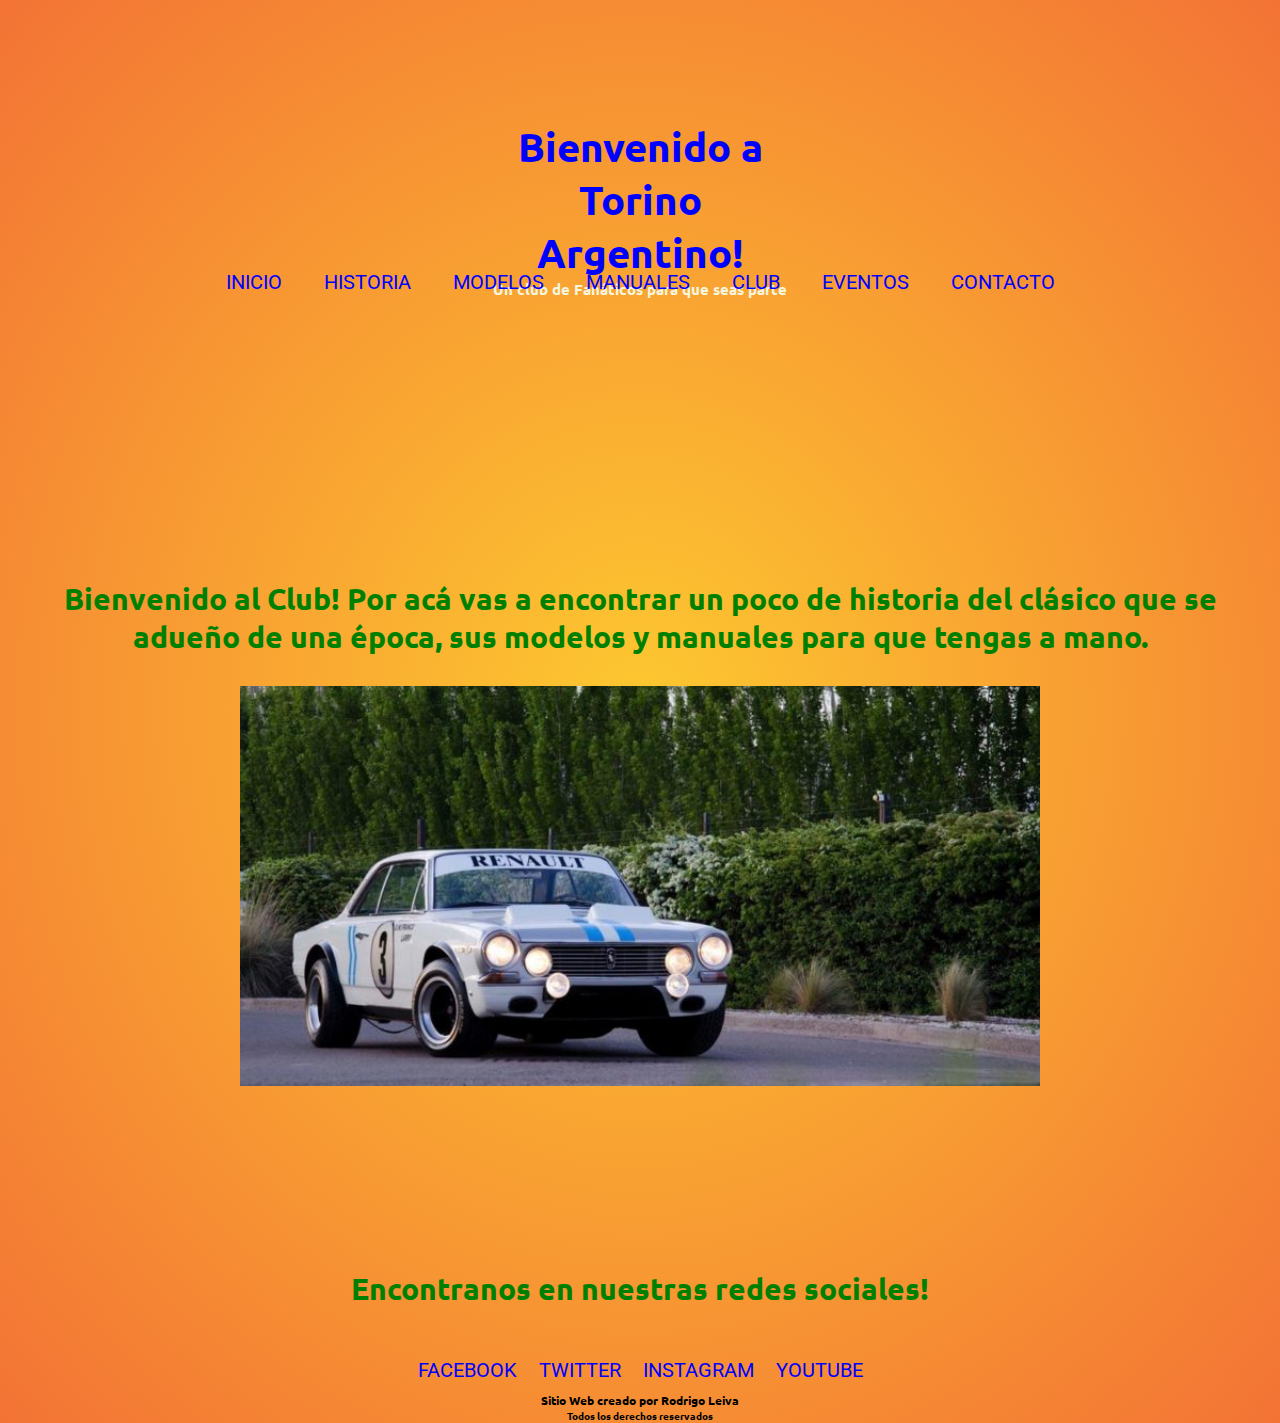
<file: index.html>
<!DOCTYPE html>
<html lang="es">
<head>
    <meta charset="UTF-8">
    <meta http-equiv="X-UA-Compatible" content="IE=edge">
    <meta name="viewport" content="width=device-width, initial-scale=1.0">
    <title>Pre Entrega Proyecto Final</title>
    <link rel="shortcut icon" href="img/logo2.png" type="image/x-icon">

    <!-- CSS -->
     <link rel="stylesheet" href="css/estilo.css">

</head>
<body class="gridPadre">

    <!-- titulo/encabezado -->

    <header class="encabezado">
        <div>
        <h1>Bienvenido a Torino Argentino!</h1>
        <p></p> 
        <p class="inicio">Un club de Fanáticos para que seas parte</p>
        </div>

    <!--  navegación a páginas-->
        <nav>
            <ul>
                <li><a href="index.html">Inicio</a></li>
                <li><a href="pages/historia.html">Historia</a></li>
                <li><a href="pages/modelos.html">Modelos</a></li>
                <li><a href="pages/manuales.html">Manuales</a></li>
                <li><a href="pages/club.html">Club</a></li>
                <li><a href="pages/eventos.html">Eventos</a></li>
                <li><a href="pages/contacto.html">Contacto</a></li>
            </ul>
        </nav>

    </header>

    <!-- contenido -->

    <main>
         
        <section class="inicio">
            <h2>Bienvenido al Club! Por acá vas a encontrar un poco de historia del clásico que se adueño de una época, sus modelos y manuales para que tengas a mano.</h2>
            <p></p>
            <img src="img/torino3.jpeg" alt="Imágen de un Torino">
        </section>
        
        <!-- comentariamos lo que estaba antes -->
        <!-- <p class="inicio">Bienvenido al Club del auto Argentino! Vas a encontrar un poco de historia del clásico que se adueño de una época, sus modelos y manuales para que tengas a mano.</p>
         <p class="imagenes">
         <img src="img/torino3.jpeg" alt="Imágen de un Torino">
         </p> -->
        
    <main>

    <!-- Pie de página -->

        <footer>
            <h2>Encontranos en nuestras redes sociales!</h2>
           <nav>
                <ul>
                    <li><a href="" >Facebook</a></li>
                    <li><a href="" >Twitter</a></li>
                    <li><a href="" >Instagram</a></li>
                    <li><a href="" >Youtube</a></li>
                </ul>
            </nav>
            <h3>Sitio Web creado por Rodrigo Leiva</h3>
            <h4>Todos los derechos reservados</h4>

        </footer>

</body>
</html>
</file>
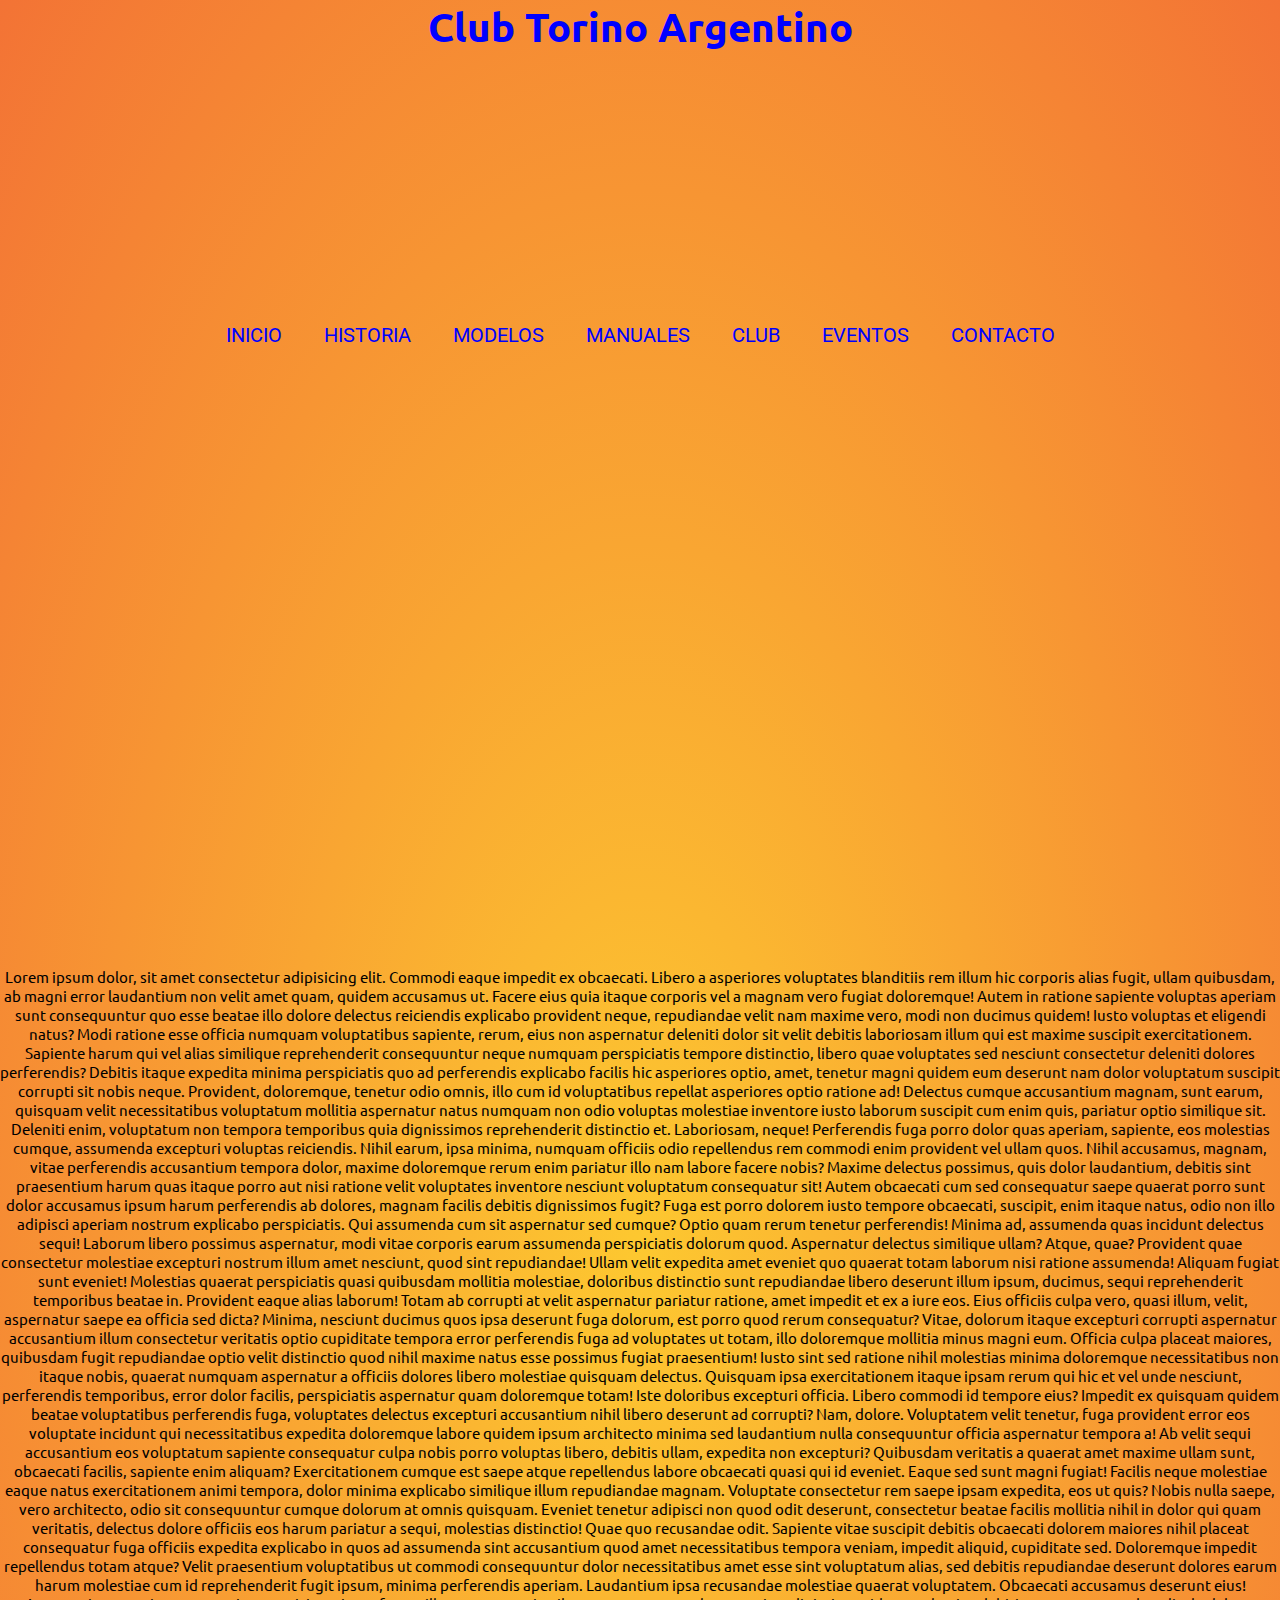
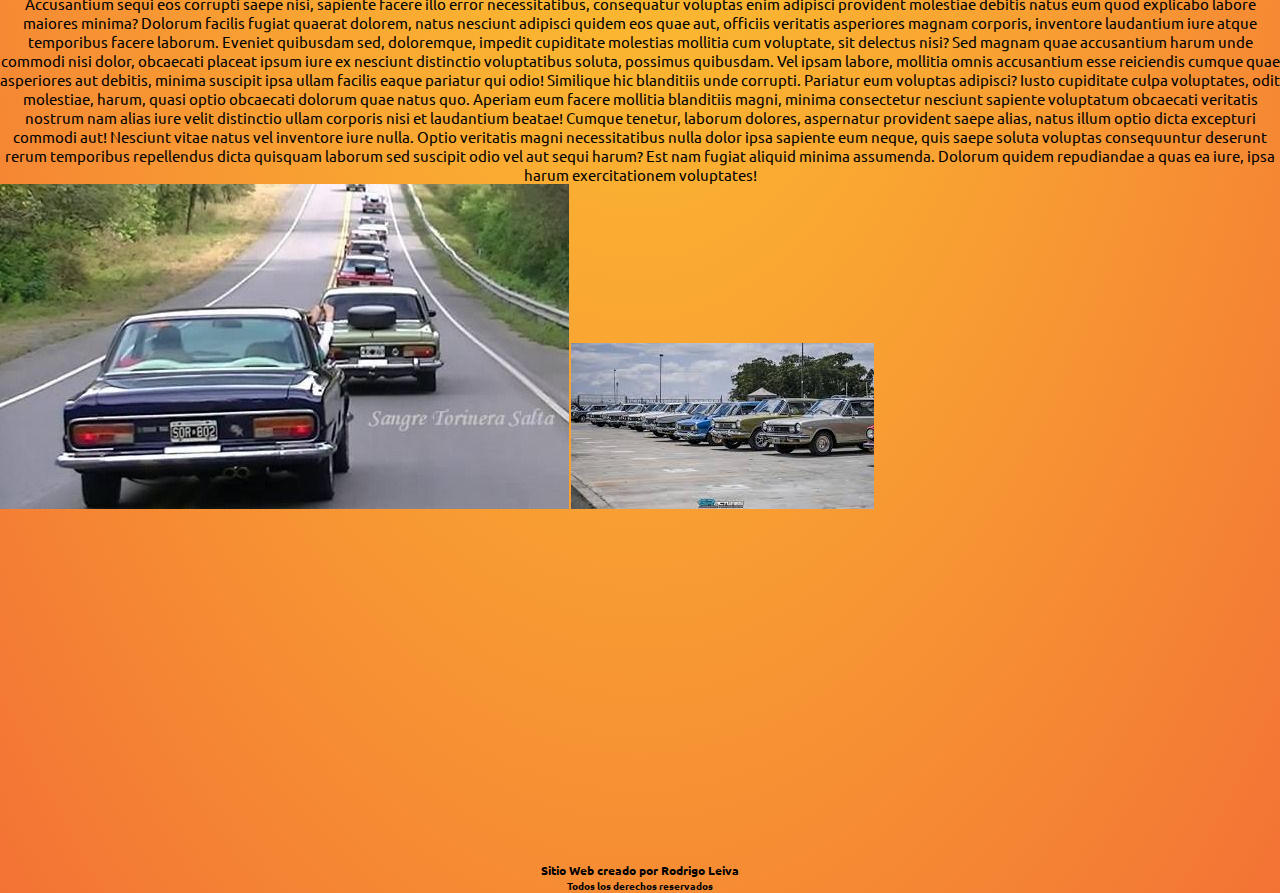
<file: pages/club.html>
<!DOCTYPE html>
<html lang="es">
<head>
    <meta charset="UTF-8">
    <meta http-equiv="X-UA-Compatible" content="IE=edge">
    <meta name="viewport" content="width=device-width, initial-scale=1.0">
    <title>Pre Entrega Proyecto Final</title>
    <link rel="shortcut icon" href="../img/logo2.png" type="image/x-icon">
    <link rel="stylesheet" href="../css/estilo.css">
</head>
<body>
    <header>
        <h1>Club Torino Argentino</h1>
        <nav>
            <ul>
                <li><a href="../index.html">Inicio</a></li>
                <li><a href="historia.html">Historia</a></li>
                <li><a href="modelos.html">Modelos</a></li>
                <li><a href="manuales.html">Manuales</a></li>
                <li><a href="club.html">Club</a></li>
                <li><a href="eventos.html">Eventos</a></li>
                <li><a href="contacto.html">Contacto</a></li>
            </ul>
        </nav>

    </header>
    <main>
        <p class="parrafo">Lorem ipsum dolor, sit amet consectetur adipisicing elit. Commodi eaque impedit ex obcaecati. Libero a asperiores voluptates blanditiis rem illum hic corporis alias fugit, ullam quibusdam, ab magni error laudantium non velit amet quam, quidem accusamus ut. Facere eius quia itaque corporis vel a magnam vero fugiat doloremque! Autem in ratione sapiente voluptas aperiam sunt consequuntur quo esse beatae illo dolore delectus reiciendis explicabo provident neque, repudiandae velit nam maxime vero, modi non ducimus quidem! Iusto voluptas et eligendi natus? Modi ratione esse officia numquam voluptatibus sapiente, rerum, eius non aspernatur deleniti dolor sit velit debitis laboriosam illum qui est maxime suscipit exercitationem. Sapiente harum qui vel alias similique reprehenderit consequuntur neque numquam perspiciatis tempore distinctio, libero quae voluptates sed nesciunt consectetur deleniti dolores perferendis? Debitis itaque expedita minima perspiciatis quo ad perferendis explicabo facilis hic asperiores optio, amet, tenetur magni quidem eum deserunt nam dolor voluptatum suscipit corrupti sit nobis neque. Provident, doloremque, tenetur odio omnis, illo cum id voluptatibus repellat asperiores optio ratione ad! Delectus cumque accusantium magnam, sunt earum, quisquam velit necessitatibus voluptatum mollitia aspernatur natus numquam non odio voluptas molestiae inventore iusto laborum suscipit cum enim quis, pariatur optio similique sit. Deleniti enim, voluptatum non tempora temporibus quia dignissimos reprehenderit distinctio et. Laboriosam, neque! Perferendis fuga porro dolor quas aperiam, sapiente, eos molestias cumque, assumenda excepturi voluptas reiciendis. Nihil earum, ipsa minima, numquam officiis odio repellendus rem commodi enim provident vel ullam quos. Nihil accusamus, magnam, vitae perferendis accusantium tempora dolor, maxime doloremque rerum enim pariatur illo nam labore facere nobis? Maxime delectus possimus, quis dolor laudantium, debitis sint praesentium harum quas itaque porro aut nisi ratione velit voluptates inventore nesciunt voluptatum consequatur sit! Autem obcaecati cum sed consequatur saepe quaerat porro sunt dolor accusamus ipsum harum perferendis ab dolores, magnam facilis debitis dignissimos fugit? Fuga est porro dolorem iusto tempore obcaecati, suscipit, enim itaque natus, odio non illo adipisci aperiam nostrum explicabo perspiciatis. Qui assumenda cum sit aspernatur sed cumque? Optio quam rerum tenetur perferendis! Minima ad, assumenda quas incidunt delectus sequi! Laborum libero possimus aspernatur, modi vitae corporis earum assumenda perspiciatis dolorum quod. Aspernatur delectus similique ullam? Atque, quae? Provident quae consectetur molestiae excepturi nostrum illum amet nesciunt, quod sint repudiandae! Ullam velit expedita amet eveniet quo quaerat totam laborum nisi ratione assumenda! Aliquam fugiat sunt eveniet! Molestias quaerat perspiciatis quasi quibusdam mollitia molestiae, doloribus distinctio sunt repudiandae libero deserunt illum ipsum, ducimus, sequi reprehenderit temporibus beatae in. Provident eaque alias laborum! Totam ab corrupti at velit aspernatur pariatur ratione, amet impedit et ex a iure eos. Eius officiis culpa vero, quasi illum, velit, aspernatur saepe ea officia sed dicta? Minima, nesciunt ducimus quos ipsa deserunt fuga dolorum, est porro quod rerum consequatur? Vitae, dolorum itaque excepturi corrupti aspernatur accusantium illum consectetur veritatis optio cupiditate tempora error perferendis fuga ad voluptates ut totam, illo doloremque mollitia minus magni eum. Officia culpa placeat maiores, quibusdam fugit repudiandae optio velit distinctio quod nihil maxime natus esse possimus fugiat praesentium! Iusto sint sed ratione nihil molestias minima doloremque necessitatibus non itaque nobis, quaerat numquam aspernatur a officiis dolores libero molestiae quisquam delectus. Quisquam ipsa exercitationem itaque ipsam rerum qui hic et vel unde nesciunt, perferendis temporibus, error dolor facilis, perspiciatis aspernatur quam doloremque totam! Iste doloribus excepturi officia. Libero commodi id tempore eius? Impedit ex quisquam quidem beatae voluptatibus perferendis fuga, voluptates delectus excepturi accusantium nihil libero deserunt ad corrupti? Nam, dolore. Voluptatem velit tenetur, fuga provident error eos voluptate incidunt qui necessitatibus expedita doloremque labore quidem ipsum architecto minima sed laudantium nulla consequuntur officia aspernatur tempora a! Ab velit sequi accusantium eos voluptatum sapiente consequatur culpa nobis porro voluptas libero, debitis ullam, expedita non excepturi? Quibusdam veritatis a quaerat amet maxime ullam sunt, obcaecati facilis, sapiente enim aliquam? Exercitationem cumque est saepe atque repellendus labore obcaecati quasi qui id eveniet. Eaque sed sunt magni fugiat! Facilis neque molestiae eaque natus exercitationem animi tempora, dolor minima explicabo similique illum repudiandae magnam. Voluptate consectetur rem saepe ipsam expedita, eos ut quis? Nobis nulla saepe, vero architecto, odio sit consequuntur cumque dolorum at omnis quisquam. Eveniet tenetur adipisci non quod odit deserunt, consectetur beatae facilis mollitia nihil in dolor qui quam veritatis, delectus dolore officiis eos harum pariatur a sequi, molestias distinctio! Quae quo recusandae odit. Sapiente vitae suscipit debitis obcaecati dolorem maiores nihil placeat consequatur fuga officiis expedita explicabo in quos ad assumenda sint accusantium quod amet necessitatibus tempora veniam, impedit aliquid, cupiditate sed. Doloremque impedit repellendus totam atque? Velit praesentium voluptatibus ut commodi consequuntur dolor necessitatibus amet esse sint voluptatum alias, sed debitis repudiandae deserunt dolores earum harum molestiae cum id reprehenderit fugit ipsum, minima perferendis aperiam. Laudantium ipsa recusandae molestiae quaerat voluptatem. Obcaecati accusamus deserunt eius! Accusantium sequi eos corrupti saepe nisi, sapiente facere illo error necessitatibus, consequatur voluptas enim adipisci provident molestiae debitis natus eum quod explicabo labore maiores minima? Dolorum facilis fugiat quaerat dolorem, natus nesciunt adipisci quidem eos quae aut, officiis veritatis asperiores magnam corporis, inventore laudantium iure atque temporibus facere laborum. Eveniet quibusdam sed, doloremque, impedit cupiditate molestias mollitia cum voluptate, sit delectus nisi? Sed magnam quae accusantium harum unde commodi nisi dolor, obcaecati placeat ipsum iure ex nesciunt distinctio voluptatibus soluta, possimus quibusdam. Vel ipsam labore, mollitia omnis accusantium esse reiciendis cumque quae asperiores aut debitis, minima suscipit ipsa ullam facilis eaque pariatur qui odio! Similique hic blanditiis unde corrupti. Pariatur eum voluptas adipisci? Iusto cupiditate culpa voluptates, odit molestiae, harum, quasi optio obcaecati dolorum quae natus quo. Aperiam eum facere mollitia blanditiis magni, minima consectetur nesciunt sapiente voluptatum obcaecati veritatis nostrum nam alias iure velit distinctio ullam corporis nisi et laudantium beatae! Cumque tenetur, laborum dolores, aspernatur provident saepe alias, natus illum optio dicta excepturi commodi aut! Nesciunt vitae natus vel inventore iure nulla. Optio veritatis magni necessitatibus nulla dolor ipsa sapiente eum neque, quis saepe soluta voluptas consequuntur deserunt rerum temporibus repellendus dicta quisquam laborum sed suscipit odio vel aut sequi harum? Est nam fugiat aliquid minima assumenda. Dolorum quidem repudiandae a quas ea iure, ipsa harum exercitationem voluptates!</p>

        <img src="../img/clubtorino.jpg" alt="clubtorino">
        <img src="../img/clubtorino2.jfif" alt="clubtorino">
        <footer>
            <h3>Sitio Web creado por Rodrigo Leiva</h3>
            <h4>Todos los derechos reservados</h4>
        </footer>



    </main>
</body>
</html>
</file>
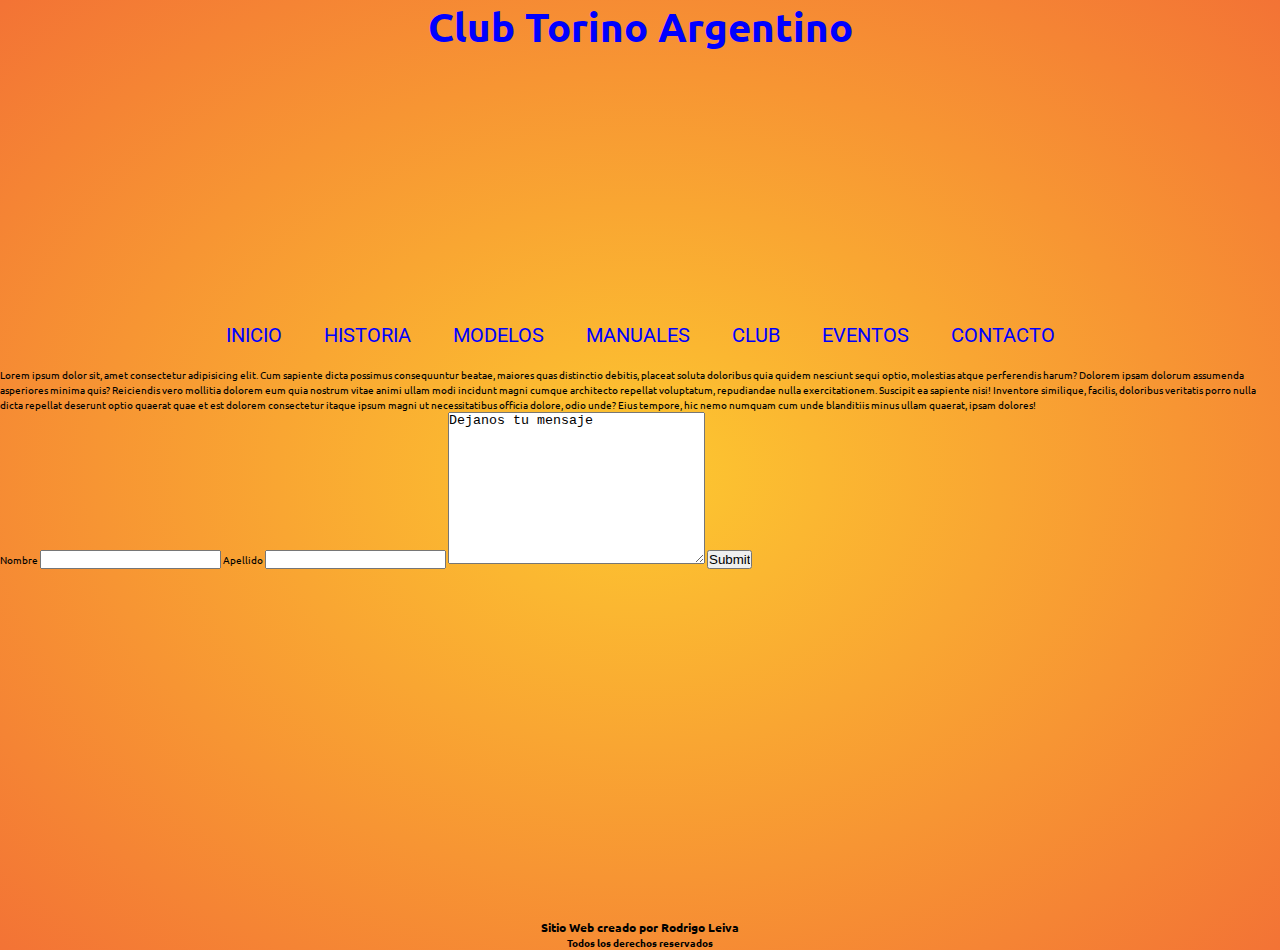
<file: pages/contacto.html>
<!DOCTYPE html>
<html lang="es">
<head>
    <meta charset="UTF-8">
    <meta http-equiv="X-UA-Compatible" content="IE=edge">
    <meta name="viewport" content="width=device-width, initial-scale=1.0">
    <title>Pre Entrega Proyecto Final</title>
    <link rel="shortcut icon" href="../img/logo2.png" type="image/x-icon">
    <link rel="stylesheet" href="../css/estilo.css">
</head>
<body>
    <header>
        <h1>Club Torino Argentino</h1>
        <nav>
            <ul>
                <li><a href="../index.html">Inicio</a></li>
                <li><a href="historia.html">Historia</a></li>
                <li><a href="modelos.html">Modelos</a></li>
                <li><a href="manuales.html">Manuales</a></li>
                <li><a href="club.html">Club</a></li>
                <li><a href="eventos.html">Eventos</a></li>
                <li><a href="contacto.html">Contacto</a></li>
            </ul>
        </nav>

    </header>
    <main>
        <p>Lorem ipsum dolor sit, amet consectetur adipisicing elit. Cum sapiente dicta possimus consequuntur beatae, maiores quas distinctio debitis, placeat soluta doloribus quia quidem nesciunt sequi optio, molestias atque perferendis harum? Dolorem ipsam dolorum assumenda asperiores minima quis? Reiciendis vero mollitia dolorem eum quia nostrum vitae animi ullam modi incidunt magni cumque architecto repellat voluptatum, repudiandae nulla exercitationem. Suscipit ea sapiente nisi! Inventore similique, facilis, doloribus veritatis porro nulla dicta repellat deserunt optio quaerat quae et est dolorem consectetur itaque ipsum magni ut necessitatibus officia dolore, odio unde? Eius tempore, hic nemo numquam cum unde blanditiis minus ullam quaerat, ipsam dolores!</p>
        <form>
            <label for="">Nombre</label>
            <input type="text">
            <label for="">Apellido</label>
            <input type="text">
            <textarea name="" id="" cols="30" rows="10">Dejanos tu mensaje</textarea>
            <input type="submit">

        </form>
        <footer>
            <h3>Sitio Web creado por Rodrigo Leiva</h3>
            <h4>Todos los derechos reservados</h4>
        </footer>



    </main>
</body>
</html>
</file>
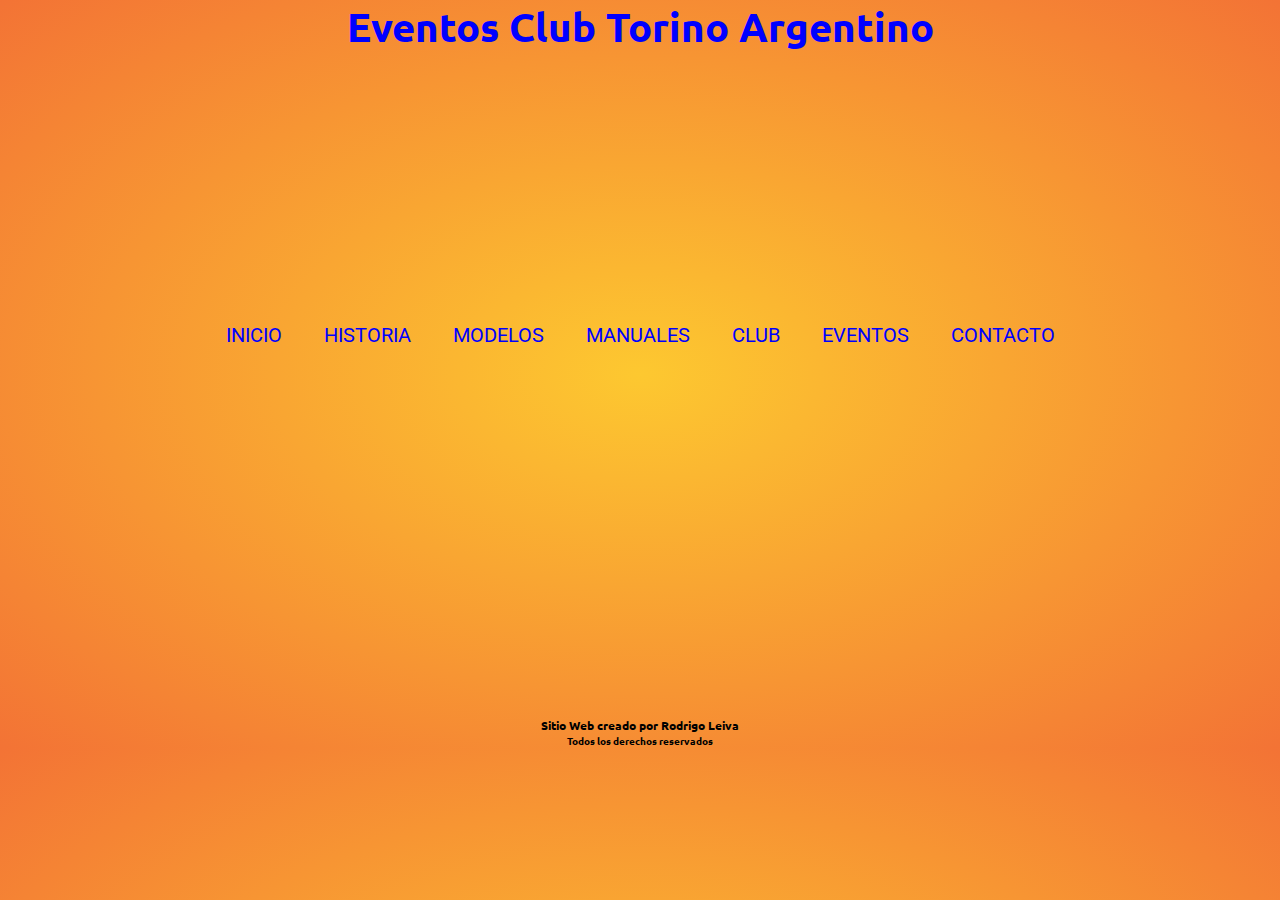
<file: pages/eventos.html>
<!DOCTYPE html>
<html lang="es">
<head>
    <meta charset="UTF-8">
    <meta http-equiv="X-UA-Compatible" content="IE=edge">
    <meta name="viewport" content="width=device-width, initial-scale=1.0">
    <title>Pre Entrega Proyecto Final</title>
    <link rel="shortcut icon" href="../img/logo2.png" type="image/x-icon">
    <link rel="stylesheet" href="../css/estilo.css">
</head>
<body>
    <header>
        <h1>Eventos Club Torino Argentino</h1>
        <nav>
            <ul>
                <li><a href="../index.html">Inicio</a></li>
                <li><a href="historia.html">Historia</a></li>
                <li><a href="modelos.html">Modelos</a></li>
                <li><a href="manuales.html">Manuales</a></li>
                <li><a href="club.html">Club</a></li>
                <li><a href="eventos.html">Eventos</a></li>
                <li><a href="contacto.html">Contacto</a></li>
            </ul>
        </nav>

    </header>
    <main>
        <footer>
            <h3>Sitio Web creado por Rodrigo Leiva</h3>
            <h4>Todos los derechos reservados</h4>
        </footer>



    </main>
</body>
</html>
</file>
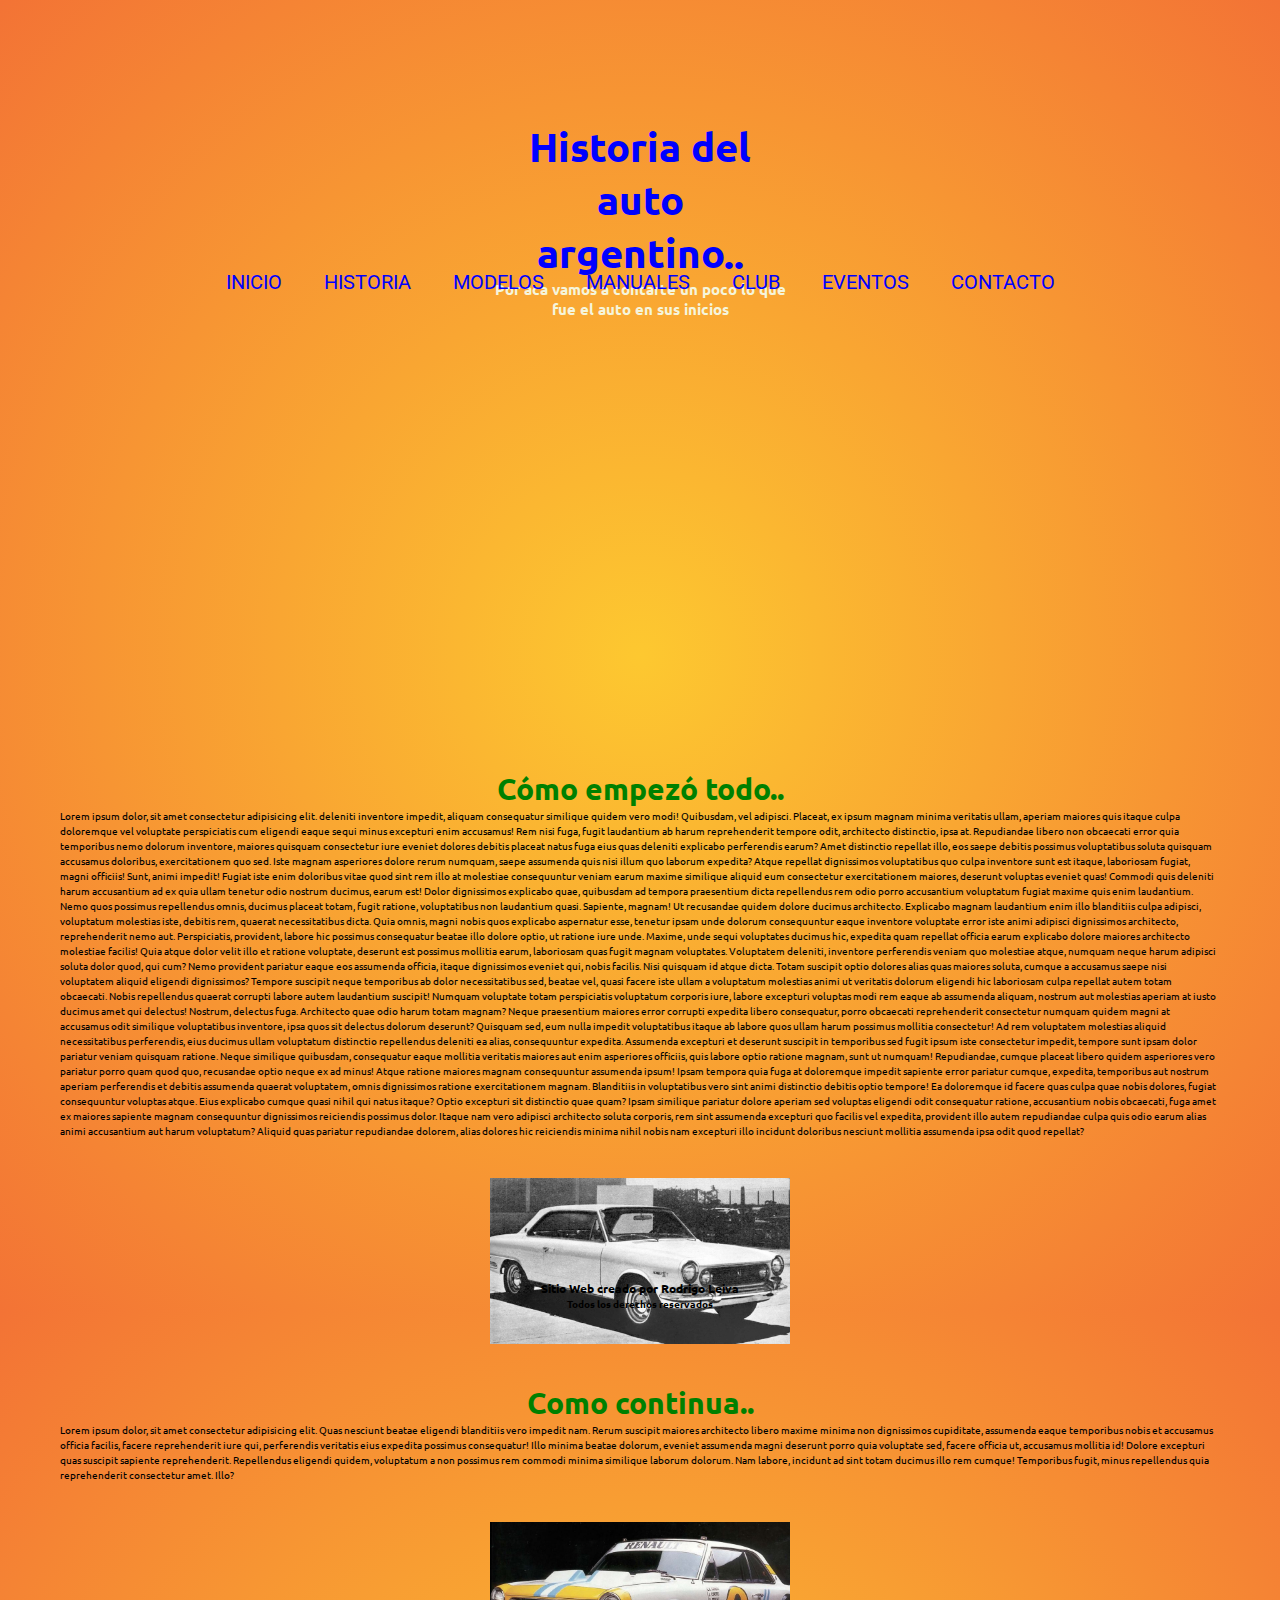
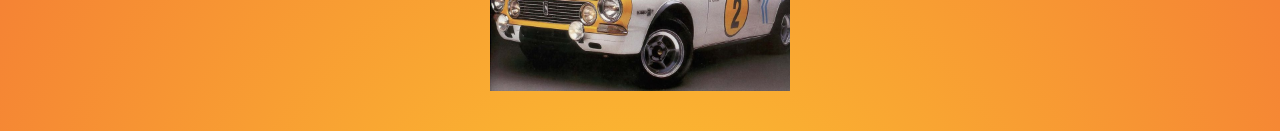
<file: pages/historia.html>
<!DOCTYPE html>
<html lang="es">
<head>
    <meta charset="UTF-8">
    <meta http-equiv="X-UA-Compatible" content="IE=edge">
    <meta name="viewport" content="width=device-width, initial-scale=1.0">
    <title>Pre Entrega Proyecto Final</title>
    <link rel="shortcut icon" href="../img/logo2.png" type="image/x-icon">
    <link rel="stylesheet" href="../css/estilo.css">
</head>
<body class="grid2">

    <!-- Encabezado -->
    <header class="encabezado">
        <div>
        <h1>Historia del auto argentino..</h1>
        <p></p> 
        <p class="inicio">Por aca vamos a contarte un poco lo que fue el auto en sus inicios</p>
        </div>
      

        <!-- Navegacion -->
        <nav>
            <ul>
                <li><a href="../index.html">Inicio</a></li>
                <li><a href="historia.html">Historia</a></li>
                <li><a href="modelos.html">Modelos</a></li>
                <li><a href="manuales.html">Manuales</a></li>
                <li><a href="club.html">Club</a></li>
                <li><a href="eventos.html">Eventos</a></li>
                <li><a href="contacto.html">Contacto</a></li>
            </ul>
        </nav>

    </header>
   

    <!-- Contenido -->

    <!-- <main> -->

        <section class="claseH">
          
            <h2>Cómo empezó todo..</h2>
            <p></p>
           
        <p>Lorem ipsum dolor, sit amet consectetur adipisicing elit. deleniti inventore impedit, aliquam consequatur similique quidem vero modi! Quibusdam, vel adipisci. Placeat, ex ipsum magnam minima veritatis ullam, aperiam maiores quis itaque culpa doloremque vel voluptate perspiciatis cum eligendi eaque sequi minus excepturi enim accusamus! Rem nisi fuga, fugit laudantium ab harum reprehenderit tempore odit, architecto distinctio, ipsa at. Repudiandae libero non obcaecati error quia temporibus nemo dolorum inventore, maiores quisquam consectetur iure eveniet dolores debitis placeat natus fuga eius quas deleniti explicabo perferendis earum? Amet distinctio repellat illo, eos saepe debitis possimus voluptatibus soluta quisquam accusamus doloribus, exercitationem quo sed. Iste magnam asperiores dolore rerum numquam, saepe assumenda quis nisi illum quo laborum expedita? Atque repellat dignissimos voluptatibus quo culpa inventore sunt est itaque, laboriosam fugiat, magni officiis! Sunt, animi impedit! Fugiat iste enim doloribus vitae quod sint rem illo at molestiae consequuntur veniam earum maxime similique aliquid eum consectetur exercitationem maiores, deserunt voluptas eveniet quas! Commodi quis deleniti harum accusantium ad ex quia ullam tenetur odio nostrum ducimus, earum est! Dolor dignissimos explicabo quae, quibusdam ad tempora praesentium dicta repellendus rem odio porro accusantium voluptatum fugiat maxime quis enim laudantium. Nemo quos possimus repellendus omnis, ducimus placeat totam, fugit ratione, voluptatibus non laudantium quasi. Sapiente, magnam! Ut recusandae quidem dolore ducimus architecto. Explicabo magnam laudantium enim illo blanditiis culpa adipisci, voluptatum molestias iste, debitis rem, quaerat necessitatibus dicta. Quia omnis, magni nobis quos explicabo aspernatur esse, tenetur ipsam unde dolorum consequuntur eaque inventore voluptate error iste animi adipisci dignissimos architecto, reprehenderit nemo aut. Perspiciatis, provident, labore hic possimus consequatur beatae illo dolore optio, ut ratione iure unde. Maxime, unde sequi voluptates ducimus hic, expedita quam repellat officia earum explicabo dolore maiores architecto molestiae facilis! Quia atque dolor velit illo et ratione voluptate, deserunt est possimus mollitia earum, laboriosam quas fugit magnam voluptates. Voluptatem deleniti, inventore perferendis veniam quo molestiae atque, numquam neque harum adipisci soluta dolor quod, qui cum? Nemo provident pariatur eaque eos assumenda officia, itaque dignissimos eveniet qui, nobis facilis. Nisi quisquam id atque dicta. Totam suscipit optio dolores alias quas maiores soluta, cumque a accusamus saepe nisi voluptatem aliquid eligendi dignissimos? Tempore suscipit neque temporibus ab dolor necessitatibus sed, beatae vel, quasi facere iste ullam a voluptatum molestias animi ut veritatis dolorum eligendi hic laboriosam culpa repellat autem totam obcaecati. Nobis repellendus quaerat corrupti labore autem laudantium suscipit! Numquam voluptate totam perspiciatis voluptatum corporis iure, labore excepturi voluptas modi rem eaque ab assumenda aliquam, nostrum aut molestias aperiam at iusto ducimus amet qui delectus! Nostrum, delectus fuga. Architecto quae odio harum totam magnam? Neque praesentium maiores error corrupti expedita libero consequatur, porro obcaecati reprehenderit consectetur numquam quidem magni at accusamus odit similique voluptatibus inventore, ipsa quos sit delectus dolorum deserunt? Quisquam sed, eum nulla impedit voluptatibus itaque ab labore quos ullam harum possimus mollitia consectetur! Ad rem voluptatem molestias aliquid necessitatibus perferendis, eius ducimus ullam voluptatum distinctio repellendus deleniti ea alias, consequuntur expedita. Assumenda excepturi et deserunt suscipit in temporibus sed fugit ipsum iste consectetur impedit, tempore sunt ipsam dolor pariatur veniam quisquam ratione. Neque similique quibusdam, consequatur eaque mollitia veritatis maiores aut enim asperiores officiis, quis labore optio ratione magnam, sunt ut numquam! Repudiandae, cumque placeat libero quidem asperiores vero pariatur porro quam quod quo, recusandae optio neque ex ad minus! Atque ratione maiores magnam consequuntur assumenda ipsum! Ipsam tempora quia fuga at doloremque impedit sapiente error pariatur cumque, expedita, temporibus aut nostrum aperiam perferendis et debitis assumenda quaerat voluptatem, omnis dignissimos ratione exercitationem magnam. Blanditiis in voluptatibus vero sint animi distinctio debitis optio tempore! Ea doloremque id facere quas culpa quae nobis dolores, fugiat consequuntur voluptas atque. Eius explicabo cumque quasi nihil qui natus itaque? Optio excepturi sit distinctio quae quam? Ipsam similique pariatur dolore aperiam sed voluptas eligendi odit consequatur ratione, accusantium nobis obcaecati, fuga amet ex maiores sapiente magnam consequuntur dignissimos reiciendis possimus dolor. Itaque nam vero adipisci architecto soluta corporis, rem sint assumenda excepturi quo facilis vel expedita, provident illo autem repudiandae culpa quis odio earum alias animi accusantium aut harum voluptatum? Aliquid quas pariatur repudiandae dolorem, alias dolores hic reiciendis minima nihil nobis nam excepturi illo incidunt doloribus nesciunt mollitia assumenda ipsa odit quod repellat?
        </p>
        <img src="../img/torino.jpg" alt="Imágen de un Torino"> 
        <!-- </section>
        
        <section class="claseH"> -->

        <h2>Como continua..</h2>
        <p></p>
        <p>Lorem ipsum dolor, sit amet consectetur adipisicing elit. Quas nesciunt beatae eligendi blanditiis vero impedit nam. Rerum suscipit maiores architecto libero maxime minima non dignissimos cupiditate, assumenda eaque temporibus nobis et accusamus officia facilis, facere reprehenderit iure qui, perferendis veritatis eius expedita possimus consequatur! Illo minima beatae dolorum, eveniet assumenda magni deserunt porro quia voluptate sed, facere officia ut, accusamus mollitia id! Dolore excepturi quas suscipit sapiente reprehenderit. Repellendus eligendi quidem, voluptatum a non possimus rem commodi minima similique laborum dolorum. Nam labore, incidunt ad sint totam ducimus illo rem cumque! Temporibus fugit, minus repellendus quia reprehenderit consectetur amet. Illo?</p>
        <img src="../img/torino2.jpg" alt="Imágen de un Torino">
    

    </section>

<!-- </main> -->
    


<!-- footer -->


        <footer>
            <h3>Sitio Web creado por Rodrigo Leiva</h3>
            <h4>Todos los derechos reservados</h4>
        </footer>

</body>
</html>
</file>
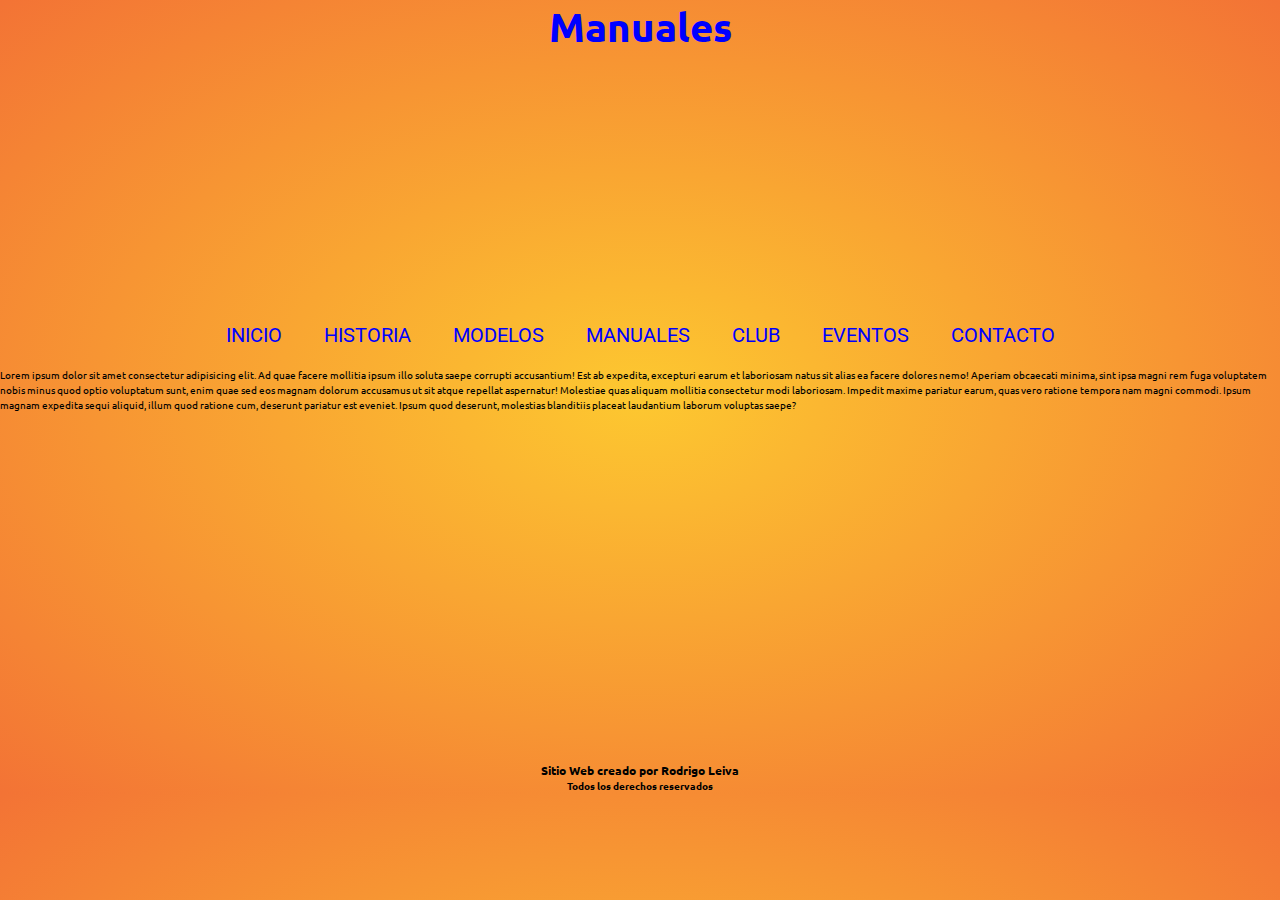
<file: pages/manuales.html>
<!DOCTYPE html>
<html lang="es">
<head>
    <meta charset="UTF-8">
    <meta http-equiv="X-UA-Compatible" content="IE=edge">
    <meta name="viewport" content="width=device-width, initial-scale=1.0">
    <title>Pre Entrega Proyecto Final</title>
    <link rel="shortcut icon" href="../img/logo2.png" type="image/x-icon">
    <link rel="stylesheet" href="../css/estilo.css">
</head>
<body>
    <header>
        <h1>Manuales</h1>
        <nav>
            <ul>
                <li><a href="../index.html">Inicio</a></li>
                <li><a href="historia.html">Historia</a></li>
                <li><a href="modelos.html">Modelos</a></li>
                <li><a href="manuales.html">Manuales</a></li>
                <li><a href="club.html">Club</a></li>
                <li><a href="eventos.html">Eventos</a></li>
                <li><a href="contacto.html">Contacto</a></li>
            </ul>
        </nav>

    </header>
    <main>
        <p>Lorem ipsum dolor sit amet consectetur adipisicing elit. Ad quae facere mollitia ipsum illo soluta saepe corrupti accusantium! Est ab expedita, excepturi earum et laboriosam natus sit alias ea facere dolores nemo! Aperiam obcaecati minima, sint ipsa magni rem fuga voluptatem nobis minus quod optio voluptatum sunt, enim quae sed eos magnam dolorum accusamus ut sit atque repellat aspernatur! Molestiae quas aliquam mollitia consectetur modi laboriosam. Impedit maxime pariatur earum, quas vero ratione tempora nam magni commodi. Ipsum magnam expedita sequi aliquid, illum quod ratione cum, deserunt pariatur est eveniet. Ipsum quod deserunt, molestias blanditiis placeat laudantium laborum voluptas saepe?</p>

        
        <footer>
            <h3>Sitio Web creado por Rodrigo Leiva</h3>
            <h4>Todos los derechos reservados</h4>
        </footer>



    </main>
</body>
</html>
</file>
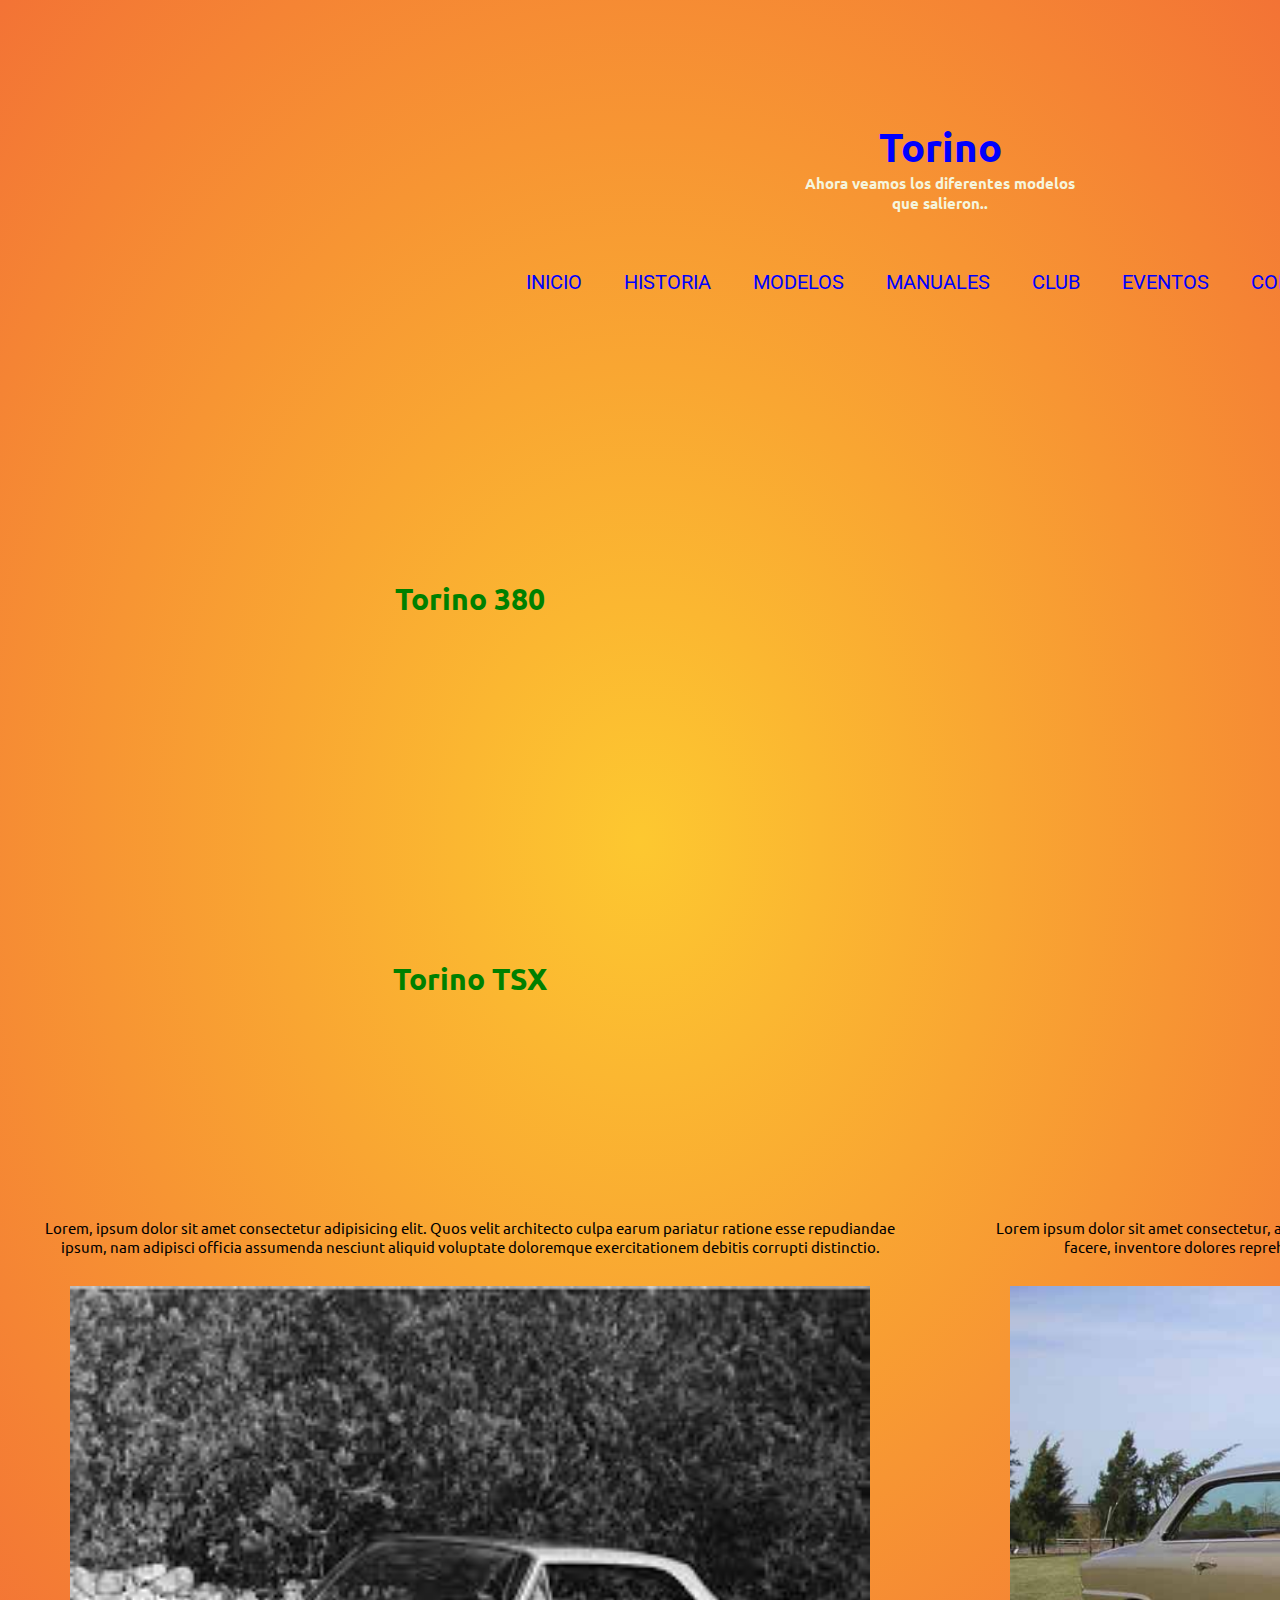
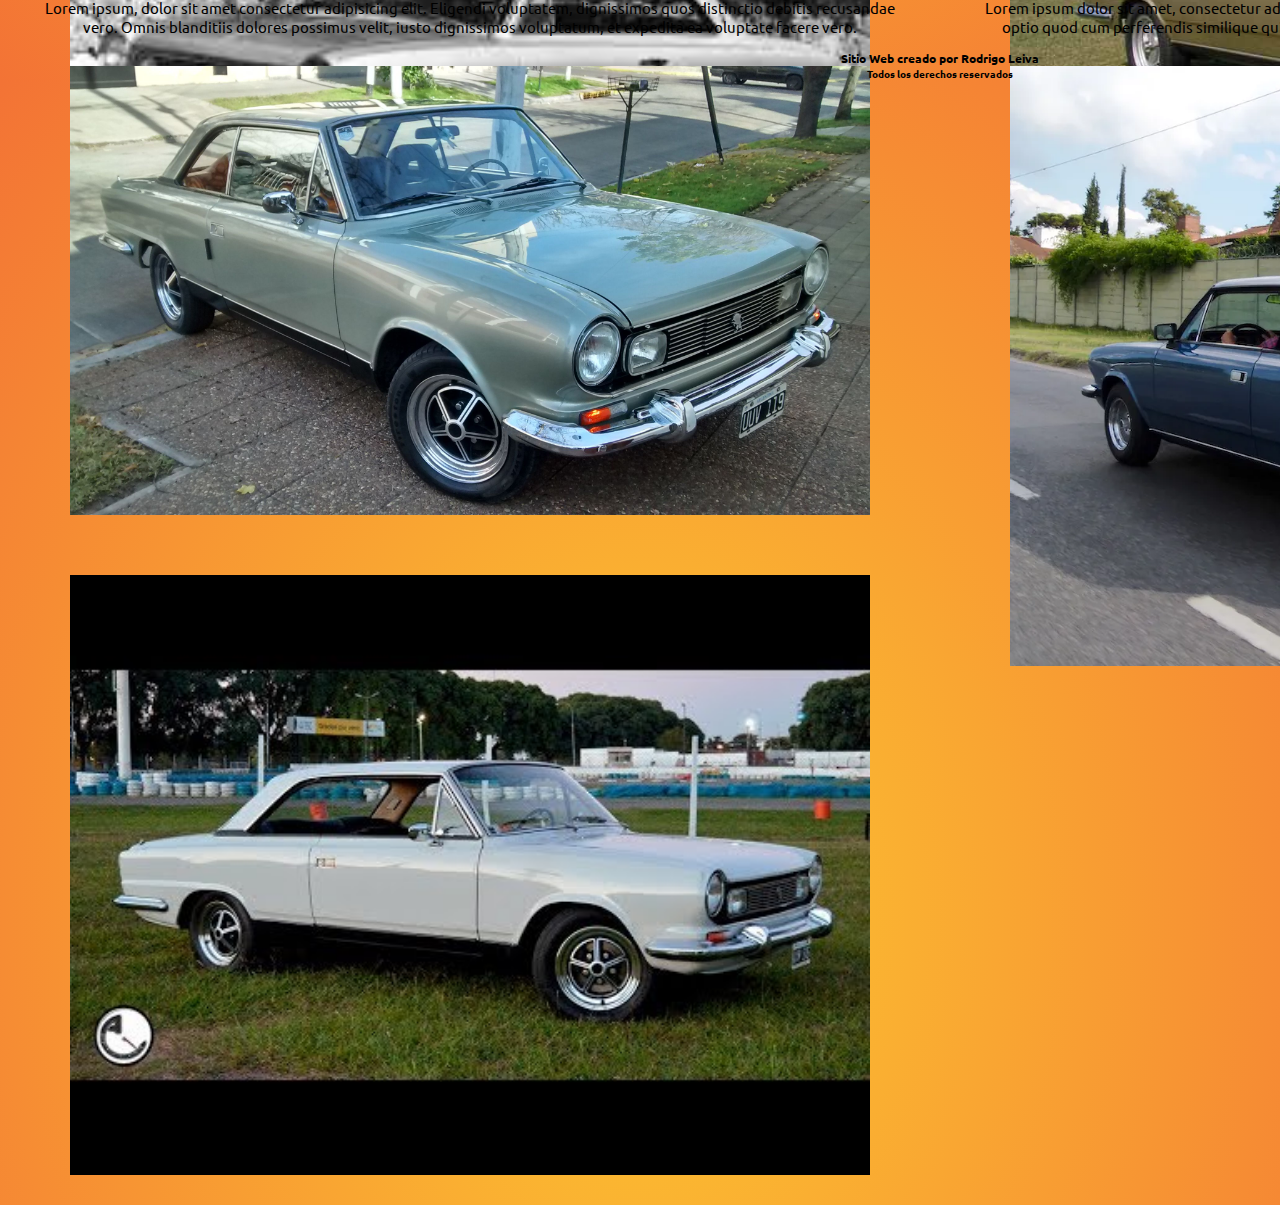
<file: pages/modelos.html>
<!DOCTYPE html>
<html lang="es">
<head>
    <meta charset="UTF-8">
    <meta http-equiv="X-UA-Compatible" content="IE=edge">
    <meta name="viewport" content="width=device-width, initial-scale=1.0">
    <title>Pre Entrega Proyecto Final</title>
    <link rel="shortcut icon" href="../img/logo2.png" type="image/x-icon">
    <link rel="stylesheet" href="../css/estilo.css">
</head>
<body class="grid1">
    <!-- encabezado -->
    <header class="encabezado">
        <div>
        <h1>Torino</h1>
        <p></p> 
        <p class="inicio">Ahora veamos los diferentes modelos que salieron..</p>
        </div>
        <!-- Navegación -->
        <nav>
            <ul>
                <li><a href="../index.html">Inicio</a></li>
                <li><a href="historia.html">Historia</a></li>
                <li><a href="modelos.html">Modelos</a></li>
                <li><a href="manuales.html">Manuales</a></li>
                <li><a href="club.html">Club</a></li>
                <li><a href="eventos.html">Eventos</a></li>
                <li><a href="contacto.html">Contacto</a></li>
            </ul>
        </nav>

    </header>

<!-- Contenido -->
    <!-- <main> -->

            <section class="claseA">
                <h2>Torino 380</h2>
                <p class="parrafo">Lorem, ipsum dolor sit amet consectetur adipisicing elit. Quos velit architecto culpa earum pariatur ratione esse repudiandae ipsum, nam adipisci officia assumenda nesciunt aliquid voluptate doloremque exercitationem debitis corrupti distinctio.</p>
                <img src="../img/torino380w.jfif" alt="torino380w">

            </section>


            <section class="claseB">
                <h2>Torino TS</h2>
                <p class="parrafo">Lorem ipsum dolor sit amet consectetur, adipisicing elit. Laboriosam aut impedit velit quas ratione, dolor beatae amet iste facere, inventore dolores reprehenderit! Quaerat optio quae reiciendis delectus quo, consectetur aut?</p>
                <img src="../img/torinots.jpg" alt="torinots">


            </section>



            <section class="claseC">
                <h2>Torino TSX</h2>
                <p class="parrafo">Lorem ipsum, dolor sit amet consectetur adipisicing elit. Eligendi voluptatem, dignissimos quos distinctio debitis recusandae vero. Omnis blanditiis dolores possimus velit, iusto dignissimos voluptatum, et expedita ea voluptate facere vero.</p>
                <img src="../img/torinotsx.jpg" alt="torinotsx">
                <img src="../img/torinotsx2.jpg" alt="torinotsx">


            </section>



            <section class="claseD">
                <h2>Torino ZX</h2>
                <p class="parrafo">Lorem ipsum dolor sit amet, consectetur adipisicing elit. Magnam repudiandae dolores ducimus tenetur dignissimos veritatis optio quod cum perferendis similique quisquam, inventore reprehenderit alias tempora quam aut minima incidunt sunt.</p>
                <img src="../img/torinozx.webp" alt="torinozx">
        
            </section>


      <!-- Footer -->

      <footer>
            <h3>Sitio Web creado por Rodrigo Leiva</h3>
            <h4>Todos los derechos reservados</h4>
        </footer>



    <!-- </main> -->
</body>
</html>
</file>
<file: css/estilo.css>
@import url('https://fonts.googleapis.com/css2?family=Ubuntu:ital,wght@0,500;1,400&display=swap');
@import url('https://fonts.googleapis.com/css2?family=Roboto:wght@100;300&family=Ubuntu:ital,wght@0,500;1,400&display=swap');

*{
    margin: 0;
    padding: 0;
}

html {
    font-size: 62.5%;
}


/* HEADER */


body {
    /* background-color:#e8e9eb; */
    font-family: 'Ubuntu', sans-serif;
    background: radial-gradient(#fdc830, #f37335);
}

.encabezado {
    grid-area: header;
    background-size: contain;
    background-position: center;
    height: 60vh;
    width: 100%;
    position: relative;

}

.encabezado div {
    height: 30rem;
    width: 30rem;
    position: absolute;
    top: 0;
    bottom: 0;
    left: 0;
    right: 0;
    margin: auto;
    text-align: center;
    font-weight: bold;
}

h1{
    text-align: center;
    color: blue;
    font-size: 4rem;
   
}

h2 {
    text-align: center;
    color: green;
    font-size: 3rem;
}

h3{
    text-align: center;
    color: black;
}

h4 {
    text-align: center;
    color: black;
}

/* header {
     background: linear-gradient(to right, #45b39d, #5f7e78);
} */

/* li{
    list-style-type: none;
    display: inline;
    justify-content: center;
   
   
} 

.imagenes{
    width: 20rem;
    position: relative center;
    border-radius: 4px;
    
}

img{
 
    height: 500px;
    width: 900px;
    position: relative;



    
/* .redes {
    padding-top: 30rem;
    text-align: center;
    text-decoration: none;
    text-transform: uppercase;
    text-align: justify;
    top: 0;
    bottom: 0;
    left: 0;
    right: 0;

}  */




/* Main */

 .parrafo{
    text-align: center;
    padding-top: 60rem;
    bottom: 0;
    left: 0;
    right: 0;
    color: black;
    font-size: 1.5rem;
  
} 

nav {
    display: flex;
    align-items: center;
    justify-content: center;
    position:relative ;
    top: 0;
    grid-area: nav;
}

nav ul li {
    padding-top: 25rem;
    list-style-type: none;
    text-align: center;
    display: inline-block;
    margin: 2rem;
       
}

a{
    text-decoration: none;
    text-transform: uppercase;
    text-align: justify;
    color: blue;
    font-size: 2rem;
    font-family: 'Roboto', sans-serif;
   
}



.claseA {
    grid-area: claseA;
}

.claseB {
    grid-area: claseB;
}


.claseC {
    grid-area: claseC;
}

.claseD {
    grid-area: claseD;
}

.grid1{
    display: grid;
    grid-template-areas: 
    "header header"
    "nav nav"
    "claseA claseB"
    "claseC claseD"
    "footer footer"
    ;
}


.grid2 {
    display: grid;
    grid-template-areas: 
    "header"
    "nav"
    "section"
    "footer"
    ;
}


.claseH {

    margin:3rem;
    padding-top: 20rem;
    height: 10rem;
    display: flex;
    flex-direction: column;
    justify-content: space-around;
    align-items: center;
  

}

.claseH img {
    padding: 4rem;
    width: 30rem;
 
}

section {
margin:1rem;
padding: 3rem;

height: 30rem;

display: flex;
flex-direction: column;
justify-content: space-around;
align-items: center;

}

section img {
    padding: 3rem;
    width: 80rem;
}








.inicio {
    font-size: 1.5rem;
    color: beige;
    text-align: center;
    text-shadow: 4px;
}


/* footer */



footer{
    padding-top: 35em;
    text-align: center;
    grid-area: footer;
    position: relative;
    top: 0;
    bottom: 0;
    left: 0;
    right: 0;
}

footer ul li {
    padding-top: 4rem;
    display: inline-block;
    margin: 1rem;
 
}

.gridPadre {
    display: grid;
    grid-template-areas: 
    "header"
    "nav"
    "section"
    "footer"
    ;
}

/* TABLETA */

@media (min-width:700px) and (max-width: 1100px){
    

    section {
        margin:1rem;
        padding-top: 40rem;
        /* padding: 20rem; */
        height: 10rem;
        display: flex;
        flex-direction: column;
        justify-content: space-around;
        align-items: center;
        
        }
            
    .encabezado div {
        height: 20rem;
        width: 20rem;
        position: absolute;
        top: 0;
        bottom: 0;
        left: 0;
        right: 0;
        margin: auto;
        text-align: center;
        font-weight: bold;
    }

    nav ul li {
        padding-top: 30rem;
        list-style-type: none;
        text-align: center;
        display: inline-block;
        margin: 0.4rem;
           
    }

    footer{
        
        text-align: center;
        grid-area: footer;
        position: relative;
        top: 30rem;
        bottom: 0;
        left: 0;
        right: 0;
    }

    footer ul li {
        padding-top: 1rem;
        display: inline-block;
        margin: 1rem;
     
    }

        /* historia */
    .grid2 {
        display: grid;
        grid-template-areas: 
        "header"
        "nav"
        "section"
        "footer"
        ;
    }
.claseH {

    margin:3rem;
    padding-top: 45rem;
    height: 10rem;
    display: flex;
    flex-direction: column;
    justify-content: space-around;
    align-items: center;
    

}

.claseH img {
    padding: 4rem;
    width: 25rem;
}





}

/* Vista movil */

@media (max-width:699) {

    .gridPadre {
        display: grid;
        grid-template-areas: 
        "header"
        "nav"
        "section"
        "footer";
    }

    section {
        margin: 10rem;
        padding-top: 80rem;
        height: 10rem;
        display: flex;
        flex-direction: column;
        justify-content: space-around;
        align-items: center;
        
        }
            
    .encabezado div {
        height: 10rem;
        width: 1rem;
        position: absolute;
        top: 0;
        bottom: 0;
        left: 0;
        right: 0;
        margin: auto;
        text-align: center;
        font-weight: bold;
    }

    nav ul li {
        padding-top: 20rem;
        list-style-type: none;
        text-align: center;
        display: inline-block;
        margin: 0.4rem;
           
    }

    footer{
        
        text-align: center;
        grid-area: footer;
        position: relative;
        top: 30rem;
        bottom: 0;
        left: 0;
        right: 0;
    }

    footer ul li {
        padding-top: 1rem;
        display: inline-block;
        margin: 1rem;
     
    }

        /* historia */


    .grid2 {
            display: grid;
            grid-template-areas: 
            "header"
            "nav"
            "section"
            "footer"
            ;
        }
    .claseH {
        top: 0;
        margin: 0;
        /* padding-top: 100rem; */
        height: 0;
        display: flex;
        flex-direction: column;
        justify-content: space-between;
        align-items: center;
        bottom:0;
        max-width: 90%;
    
    }
    
    .claseH img {
        padding: 0;
        width: 2rem;
    }
    

}
</file>
